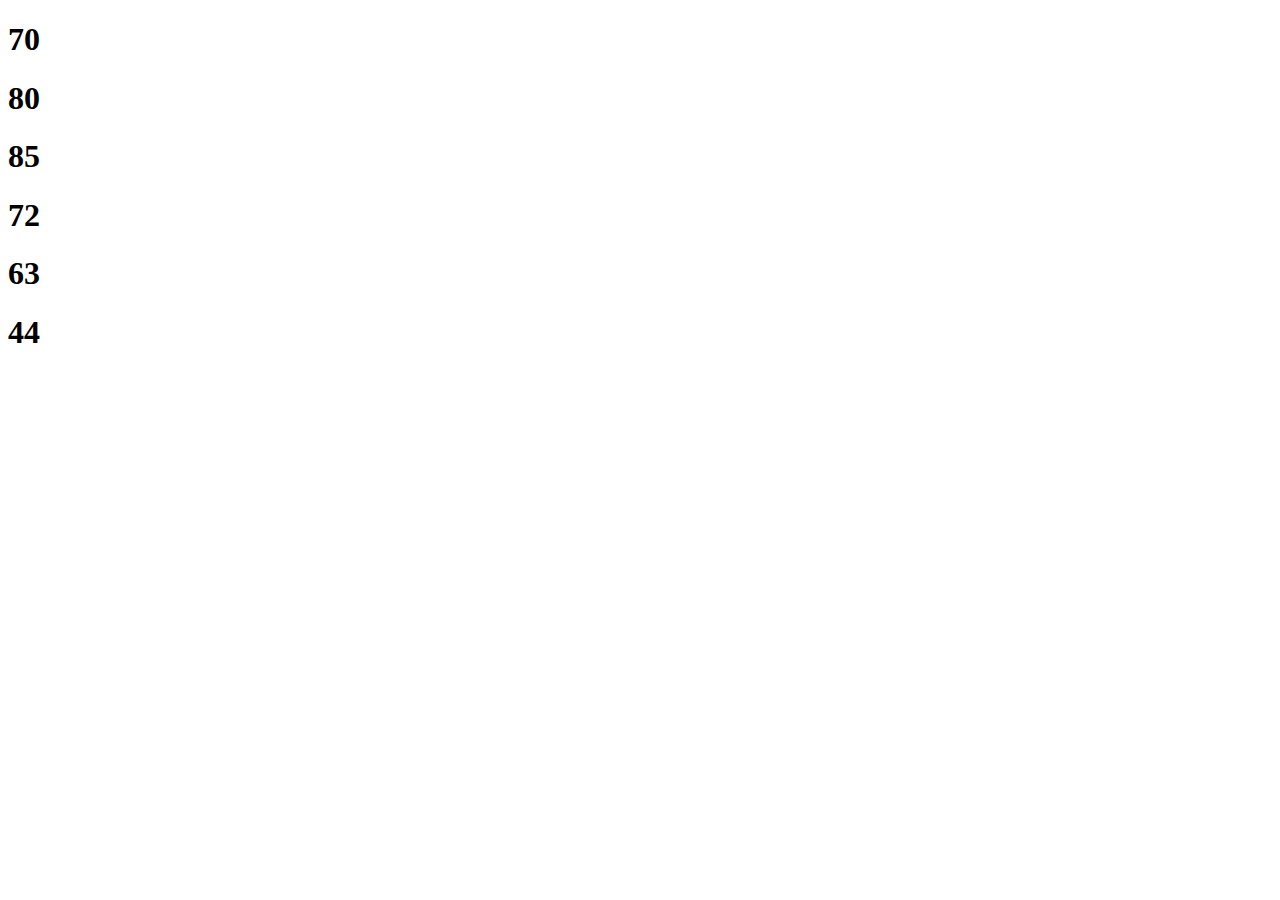
<file: ddd.html>
<!DOCTYPE html>
<html lang="en">
<head>
  <meta charset="UTF-8">
  <meta name="viewport" content="width=device-width, initial-scale=1.0">
  <meta http-equiv="X-UA-Compatible">
  <title>Document</title>
</head>
<body>
  <script>
    var arr =[70,80,85,72,63,44]
    for (var i = 0; i < arr.length;i++){
      document.write ('<h1>' + arr[i] + '</h1>')
    }
  </script>
</body>
</html>
</file>
